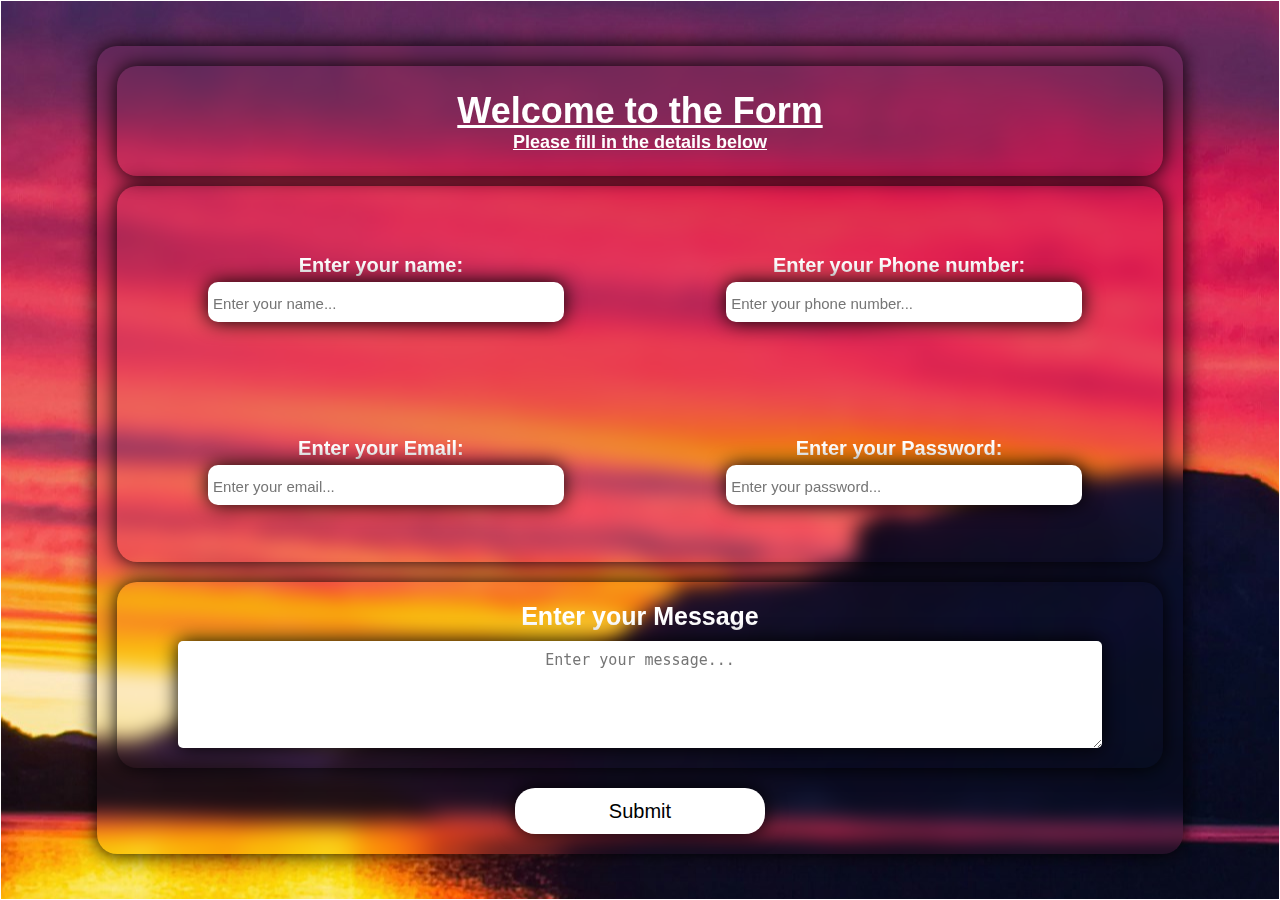
<file: Home Work 1/index.html>
<!DOCTYPE html>
<html lang="en">
<head>
    <meta charset="UTF-8">
    <meta name="viewport" content="width=device-width, initial-scale=1.0">
    <title>Home Work 1</title>
    <link rel="stylesheet" href="style.css">


</head>
<body>
    <div class="container">

        <div class="heading">
            <h1>Welcome to the Form</h1>
            <p>Please fill in the details below</p>
        </div>

        <div class="input">

            <div class="name">
                <h1>Enter your name: </h1>
                <input type="text" id="name" placeholder="Enter your name..."  grid-area="name" required >
            </div>
            <div class="phoneNumber">
                <h1>Enter your Phone number: </h1>
                <input type="number" id="Phone" placeholder="Enter your phone number..." grid-area="phone" required>
            </div>
            <div class="email">
                <h1>Enter your Email: </h1>
                <input type="email" id="email" placeholder="Enter your email..." grid-area="email" required>
            </div>
            <div class="password">
                <h1>Enter your Password: </h1>
                <input type="password" id="password" placeholder="Enter your password..." grid-area="password" required>
            </div>
            
        </div>
        <div class="message">
            <h1>Enter your Message </h1>
            <textarea id="message" placeholder="Enter your message..." required></textarea>
        </div>

        <div class="submit">
            <button id="submitButton" >Submit</button>
        </div>

    </div>
    
</body>

<script src="script.js"></script>

</html>
</file>
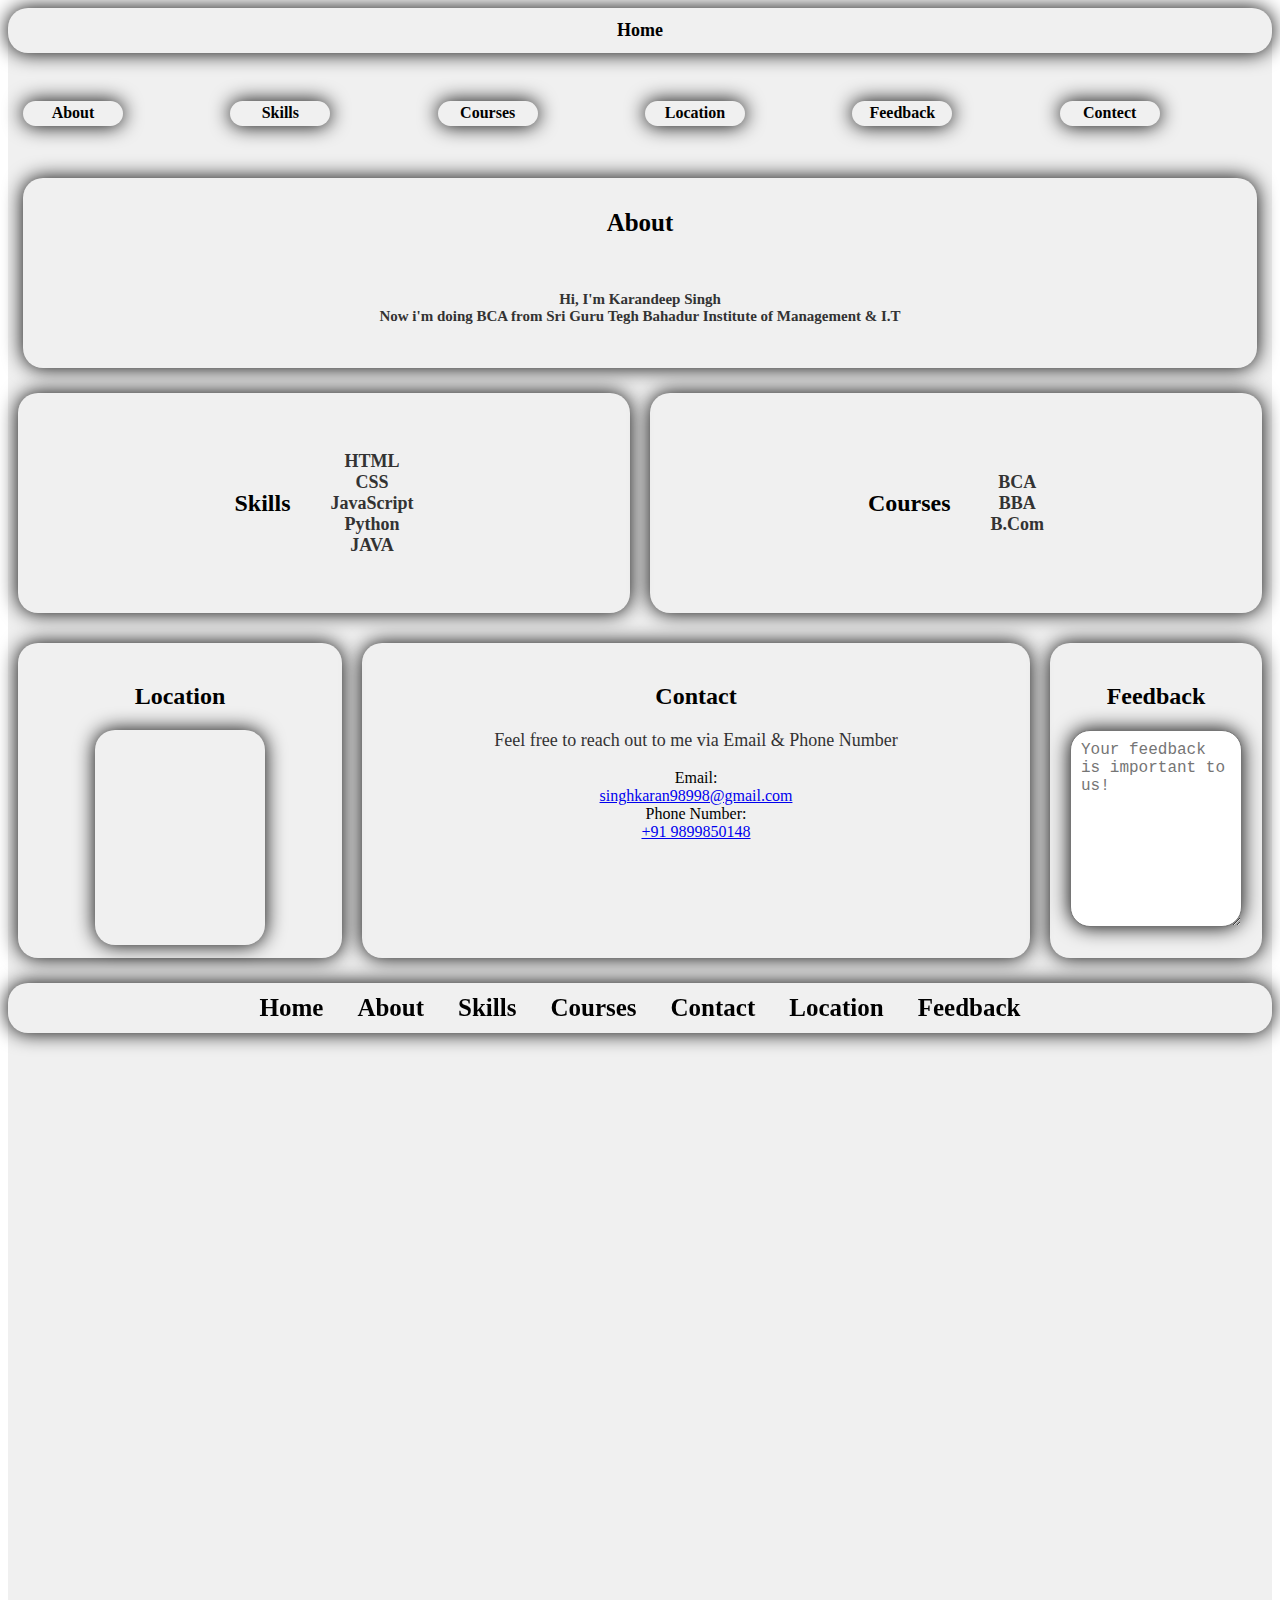
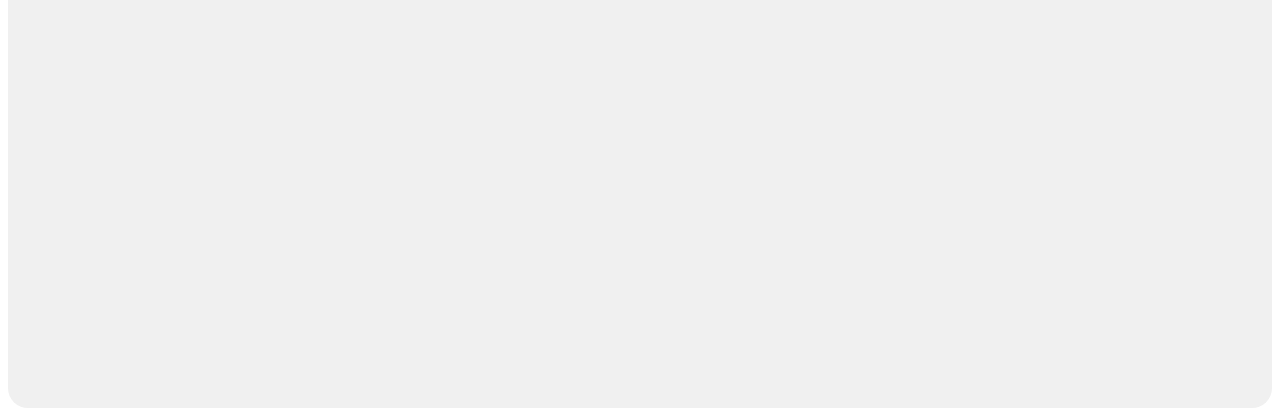
<file: Responsive_landing_page/index.html>
<!DOCTYPE html>
<html lang="en">
<head>
    <meta charset="UTF-8">
    <meta name="viewport" content="width=device-width, initial-scale=1.0">
    <title>Document</title>
    <link rel="stylesheet" href="Style.css">
</head>
<body>
    <div class="main">
        <div class="row1" >
            <h2 id="Home">Home</h2>
        </div>
        <div class="row2">
            <div class="row2clo1"><a href="#About">About</a></div>
            <div class="row2clo1"><a href="#Skills">Skills</a></div>
            <div class="row2clo1"><a href="#Courses">Courses</a></div>
            <div class="row2clo1"><a href="#Location">Location</a></div>
            <div class="row2clo1"><a href="#Feedback">Feedback</a></div>
            <div class="row2clo1"><a href="#Contect">Contect</a></div>
        </div>


        <div class="row3" >
            <h2 id="About">About</h2><br>
            <p>Hi, I'm Karandeep Singh<br>
                Now i'm doing BCA from Sri Guru Tegh Bahadur Institute of Management & I.T </p>
        </div>

        <div class="row4" >
            <div class="row4col1" >
                <h2>Skills</h2>
                <ul>
                    <li>HTML</li>
                    <li>CSS</li>
                    <li>JavaScript</li>
                    <li>Python</li>
                    <li>JAVA</li>
                </ul>


            </div>
            <div class="row4col1" >
                <h2>Courses</h2>
                <ul>
                    <li>BCA</li>
                    <li>BBA</li>
                    <li>B.Com</li>
                </ul>

            </div>
        </div>
        <div class="row5" >
            <div class="Location" style="grid-area: Location;">
                <h2>Location</h2>
                <iframe src="https://www.google.com/maps/embed?pb=!1m24!1m12!1m3!1d3329.2633176793574!2d77.28460437528827!3d28.612747825675555!2m3!1f0!2f0!3f0!3m2!1i1024!2i768!4f13.1!4m9!3e3!4m3!3m2!1d28.6128255!2d77.2871498!4m3!3m2!1d28.6126702!2d77.2872088!5e1!3m2!1sen!2sin!4v1751004073176!5m2!1sen!2sin"   loading="lazy" referrerpolicy="no-referrer-when-downgrade"></iframe>
            </div>
            <div class="Contact" style="grid-area: Contact;">
                <h2>Contact</h2>
                <P>Feel free to reach out to me via Email & Phone Number</P>
                
                Email: <br><a href="mailto:singhkaran98998@gmail.com">singhkaran98998@gmail.com</a></li><br>
                Phone Number: <br><a href="tel:+919899850148">+91 9899850148</a></li>
                
            </div>
            <div class="Feedback" style="grid-area: Feedback;">
                <h2>Feedback</h2>
            <textarea placeholder="Your feedback is important to us!"></textarea>
            </div>
        </div>
        <div class="row6" >
            <nav class="nav_bar">
                <a href="#Home">Home</a>
                <a href="#About">About</a>
                <a href="#Skills">Skills</a>
                <a href="#Courses">Courses</a>
                <a href="#Contact">Contact</a>
                <a href="#Location">Location</a>
                <a href="#Feedback">Feedback</a>
            </nav>
        </div>

    </div>

</body>
</html>
</file>
<file: Home Work 1/style.css>
*{
    margin: 0;
    padding: 0;
    box-sizing: border-box;
}

body {
    font-family: Arial, sans-serif;
    background:url(back.jpg) no-repeat center center fixed;
    color: white;
    width: 100%;
    height: 100vh;
    display: flex;
    justify-content: center;
    align-items: center;
    border: 1px solid;
}

@media screen and (min-width: 315px){
    .container {
        width: 95%;
        height: 90%;
        margin:50px;
        padding: 20px;
        background:transparent;
        box-shadow: 0 0 20px rgba(0, 0, 0, 1);
        border-radius: 20px;
        display: flex;
        align-items: center;
        flex-direction: column;
        backdrop-filter: blur(10px);

    }

    .heading {
        width: 100%;
        height:120px;
        font-size: 9px;
        text-align: center;
        text-decoration: underline;
        border-radius: 20px;
        display: flex;
        justify-content: center;
        align-items: center;
        flex-direction: column;
        box-shadow: 0 0 20px rgba(0, 0, 0, 1);
        font-weight: bold;
        box-shadow: 0 0 20px rgba(0, 0, 0, 1);
    }


    .input {
        width: 100%;
        height: 50%;
        margin-top: 10px;
        padding: 10px;
        border-radius: 20px;
        /* display: grid;
        grid-template-columns:repeat(1fr);
        grid-template-areas: 'name phone' 'email password' ; */
        /* gap: 10px;
        align-items: center; */
        box-shadow: 0 0 20px rgba(0, 0, 0, 1);
    }

    .input h1{
        font-weight:bold;
        font-size: 10px;
        margin-top: 10px;
    }

    .input input {
        width: 70%;
        height: 30px;
        margin-left: 10px;
        padding-left: 5px;
        border: none;
        outline: none;
        border-radius: 10px;
        font-size:10px;
        box-shadow: 0 0 20px rgba(0, 0, 0, 1);
        margin-top: 9px;
    }

    .input input::placeholder {
        font-size: 8.5px;
    }


    .name{

        display: flex;
        flex-direction: column;
        align-items: center; 
        text-align: center;
    }
    
    
    .phoneNumber{
        display: flex;
        flex-direction: column;
        align-items: center;
        text-align: center;
    }
    .email{
        display: flex;
        flex-direction: column;
        align-items: center;
        text-align: center;
    }
    .password{
        display: flex;
        flex-direction: column;
        align-items: center;
        text-align: center;
    }

    .message {
        width: 100%;
        height: 150px;
        margin-top: 10px;
        padding: 10px;
        border-radius: 20px;
        box-shadow: 0 0 20px rgba(0, 0, 0, 1);
        display: flex ;
        flex-direction: column;
        align-items: center;
    }


    .message h1{
        margin-top: 10px;
        font-weight:bold;
        font-size: 12px;
        text-align: center;
    }

    .message textarea {
        outline: none;
        border: none;
        margin: 10px;
        width: 90%;
        height: 70%;
        padding: 10px;
        border-radius: 5px;
        font-size: 10px;
        box-shadow: 0 0 20px rgba(0, 0, 0, 1);
    }

    textarea::placeholder{
        text-align: center;
        font-size: 10px;
    }

    .submit {
        width: 100px;
        height: 30px;
        margin-top: 20px;
        display: flex;
        justify-content: center;
        align-items: center;
        border-radius: 20px;
        overflow: hidden;
        box-shadow: 0 0 20px rgba(0, 0, 0, 1);
        transition: .5s ease;
    }

    .submit:hover {
        transform: scale(0.9);
    }

    .submit button {
        width: 100%;
        height: 100%;
        background-color: white;
        color:black;
        border: none;
        outline: none;
        font-size: 12px;
        cursor: pointer;
    }

}
@media screen and (min-width: 768px){
    .container {
        width: 85%;
        height: 90%;
        margin:50px;
        padding: 20px;
        background:transparent;
        box-shadow: 0 0 20px rgba(0, 0, 0, 1);
        border-radius: 20px;
        display: flex;
        align-items: center;
        flex-direction: column;

    }

    .heading {
        width: 100%;
        height:120px;
        font-size: 15px;
        text-align: center;
        text-decoration: underline;
        border-radius: 20px;
        display: flex;
        justify-content: center;
        align-items: center;
        flex-direction: column;
        box-shadow: 0 0 20px rgba(0, 0, 0, 1);
    }


    .input {
        width: 100%;
        height: 50%;
        margin-top: 10px;
        padding: 10px;
        border-radius: 20px;
        display: grid;
        grid-template-columns:repeat(1fr);
        grid-template-areas: 'name phone' 'email password' ;
        gap: 10px;
        align-items: center;
        box-shadow: 0 0 20px rgba(0, 0, 0, 1);

    }

    .input h1{
        font-weight:bold;
        font-size: 18px;
    }

    .input input {
        width: 70%;
        height: 30px;
        margin-left: 10px;
        padding-left: 5px;
        border: none;
        outline: none;
        border-radius: 10px;
        font-size:15px;
        box-shadow: 0 0 20px rgba(0, 0, 0, 1);
        margin-top: 5px;
    }

    .input input::placeholder {
        font-size: 12px;
    }

    .name{

        display: flex;
        flex-direction: column;
        align-items: center;
    }


    .phoneNumber{
        display: flex;
        flex-direction: column;
        align-items: center;
    }
    .email{
        display: flex;
        flex-direction: column;
        align-items: center;
    }
    .password{
        display: flex;
        flex-direction: column;
        align-items: center;
    }

    .message {
        border: none;
        outline: none;
        width: 100%;
        height: 200px;
        margin-top: 20px;
        padding: 10px;
        border-radius: 20px;
        box-shadow: 0 0 20px rgba(0, 0, 0, 1);
        display: flex ;
        flex-direction: column;
        align-items: center;
    }


    .message h1{
        margin-top: 10px;
        font-weight:bold;
        font-size: 20px;
        text-align: center;
    }

    .message textarea {
        margin: 10px;
        width: 90%;
        height: 70%;
        padding: 10px;
        border-radius: 5px;
        font-size: 15px;
        box-shadow: 0 0 20px rgba(0, 0, 0, 1);
    }

    textarea::placeholder{
        text-align: center;
        font-size: 15px;
    }

    .submit {
        width: 250px;
        height: 50px;
        margin-top: 20px;
        display: flex;
        justify-content: center;
        align-items: center;
        border-radius: 20px;
        overflow: hidden;
        box-shadow: 0 0 20px rgba(0, 0, 0, 1);
        transition: .5s ease;
    }

    .submit:hover {
        transform: scale(0.9);
    }

    .submit button {
        width: 100%;
        height: 100%;
        background-color: white;
        color:black;
        border: none;
        outline: none;
        font-size: 20px;
        cursor: pointer;
    }

}

@media screen and (min-width: 1024px) {


    .container {
        width: 85%;
        height: 90%;
        margin:50px;
        padding: 20px;
        background:transparent;
        box-shadow: 0 0 20px rgba(0, 0, 0, 1);
        border-radius: 20px;
        display: flex;
        align-items: center;
        flex-direction: column;

    }

    .heading {
        width: 100%;
        height:120px;
        font-size: 18px;
        text-align: center;
        text-decoration: underline;
        border-radius: 20px;
        display: flex;
        justify-content: center;
        align-items: center;
        flex-direction: column;
        box-shadow: 0 0 20px rgba(0, 0, 0, 1);
    }


    .input {
        width: 100%;
        height: 53%;
        margin-top: 10px;
        padding: 10px;
        border-radius: 20px;
        display: grid;
        grid-template-columns:repeat(1fr);
        grid-template-areas: 'name phone' 'email password' ;
        gap: 10px;
        align-items: center;
        box-shadow: 0 0 20px rgba(0, 0, 0, 1);

    }

    .input h1{
        font-weight:bold;
        font-size: 20px;
    }

    .input input {
        width: 70%;
        height: 40px;
        margin-left: 10px;
        padding-left: 5px;
        border: none;
        outline: none;
        border-radius: 10px;
        font-size:22px;
        box-shadow: 0 0 20px rgba(0, 0, 0, 1);
        margin-top: 5px;
    }

    .input input::placeholder {
        font-size: 15px;
    }

    .name{

        display: flex;
        flex-direction: column;
        align-items: center;
    }


    .phoneNumber{
        display: flex;
        flex-direction: column;
        align-items: center;
    }
    .email{
        display: flex;
        flex-direction: column;
        align-items: center;
    }
    .password{
        display: flex;
        flex-direction: column;
        align-items: center;
    }

    .message {
        border: none;
        outline: none;
        width: 100%;
        height: 200px;
        margin-top: 20px;
        padding: 10px;
        border-radius: 20px;
        box-shadow: 0 0 20px rgba(0, 0, 0, 1);
        display: flex ;
        flex-direction: column;
        align-items: center;
    }


    .message h1{
        margin-top: 10px;
        font-weight:bold;
        font-size: 25px;
        text-align: center;
    }

    .message textarea {
        margin: 10px;
        width: 90%;
        height: 70%;
        padding: 10px;
        border-radius: 5px;
        font-size: 15px;
        box-shadow: 0 0 20px rgba(0, 0, 0, 1);
    }

    textarea::placeholder{
        text-align: center;
        font-size: 15px;
    }

    .submit {
        width: 250px;
        height: 50px;
        margin-top: 20px;
        display: flex;
        justify-content: center;
        align-items: center;
        border-radius: 20px;
        overflow: hidden;
        box-shadow: 0 0 20px rgba(0, 0, 0, 1);
        transition: .5s ease;
    }

    .submit:hover {
        transform: scale(0.9);
    }

    .submit button {
        width: 100%;
        height: 100%;
        background-color: white;
        color:black;
        border: none;
        outline: none;
        font-size: 20px;
        cursor: pointer;
    }
}
@media screen and (min-width: 1440px) {


    .container {
        width: 85%;
        height: 90%;
        margin:50px;
        padding: 20px;
        background:transparent;
        box-shadow: 0 0 20px rgba(0, 0, 0, 1);
        border-radius: 20px;
        display: flex;
        align-items: center;
        flex-direction: column;

    }

    .heading {
        width: 100%;
        height:180px;
        font-size: 25px;
        text-align: center;
        text-decoration: underline;
        border-radius: 20px;
        display: flex;
        justify-content: center;
        align-items: center;
        flex-direction: column;
        box-shadow: 0 0 20px rgba(0, 0, 0, 1);
    }


    .input {
        width: 100%;
        height: 42%;
        margin-top: 10px;
        padding: 10px;
        border-radius: 20px;
        display: grid;
        grid-template-columns:repeat(1fr);
        grid-template-areas: 'name phone' 'email password' ;
        gap: 10px;
        align-items: center;
        box-shadow: 0 0 20px rgba(0, 0, 0, 1);

    }

    .input h1{
        font-weight:bold;
        font-size: 30px;
    }

    .input input {
        width: 70%;
        height: 65px;
        margin-left: 10px;
        padding-left: 5px;
        border: none;
        outline: none;
        border-radius: 10px;
        font-size:22px;
        box-shadow: 0 0 20px rgba(0, 0, 0, 1);
        margin-top: 5px;
    }

    .input input::placeholder {
        font-size: 25px;
    }

    .name{

        display: flex;
        flex-direction: column;
        align-items: center;
    }


    .phoneNumber{
        display: flex;
        flex-direction: column;
        align-items: center;
    }
    .email{
        display: flex;
        flex-direction: column;
        align-items: center;
    }
    .password{
        display: flex;
        flex-direction: column;
        align-items: center;
    }

    .message {
        border: none;
        outline: none;
        width: 100%;
        height: 250px;
        margin-top: 20px;
        padding: 10px;
        border-radius: 20px;
        box-shadow: 0 0 20px rgba(0, 0, 0, 1);
        display: flex ;
        flex-direction: column;
        align-items: center;
    }


    .message h1{
        margin-top: 10px;
        font-weight:bold;
        font-size: 35px;
        text-align: center;
    }

    .message textarea {
        margin: 10px;
        width: 90%;
        height: 70%;
        padding: 10px;
        border-radius: 5px;
        font-size: 15px;
        box-shadow: 0 0 20px rgba(0, 0, 0, 1);
    }

    textarea::placeholder{
        text-align: center;
        font-size: 25px;
    }

    .submit {
        width: 250px;
        height: 50px;
        margin-top: 20px;
        display: flex;
        justify-content: center;
        align-items: center;
        border-radius: 20px;
        overflow: hidden;
        box-shadow: 0 0 20px rgba(0, 0, 0, 1);
        transition: .5s ease;
    }

    .submit:hover {
        transform: scale(0.9);
    }

    .submit button {
        width: 100%;
        height: 100%;
        background-color: white;
        color:black;
        border: none;
        outline: none;
        font-size: 25px;
        cursor: pointer;
    }
}
</file>
<file: Responsive_landing_page/Style.css>
.main{
    width:100%;
    height:2000px;
    background-color: #f0f0f0;
    border-radius: 20px;


}

@media (max-width:480px) {



    .row1{
        height:45px;
        background:transparent;
        color: black;
        display: flex;
        justify-content: space-around;
        align-items: center;
        border-radius: 20px;
        box-shadow: 0 0 20px rgba(0,0,0,1);
    }

    .row1 h2{
        font-weight: bold;
        font-size: 18px;
    }

    .row2{
        height:200px;
        display: grid;
        justify-content: space-around;
        grid-template-columns: repeat(auto-fit, minmax(150px, 1fr));
    }

    .row2clo1{
        height:40px;
        margin:10px;
        align-items: center;
        background: transparent;
        border-radius: 20px;
        box-shadow: 0 0 20px rgba(0,0,0,1);
        display: flex;
        justify-content: space-around;
        align-items: center;
        transition: .5s ease;
    }

    .row2clo1:hover{
        transform: scale(1.2);
    }
    
    .row2clo1 a{
        text-decoration: none;
        color: black;
        font-weight: bold;
    }
    
    .row3{
        margin: 15px;
        height:170px;
        background: transparent;
        text-align: center;
        border-radius: 20px;
        box-shadow: 0 0 20px rgba(0,0,0,1);
        padding: 10px 0;
        transition: .5s ease;

    }
    .row3:hover{
        transform: scale(1.2);
    } 
    
    .row3 h2{
        text-align: center;
        font-size: 20px;
        font-weight: bold;
    }
    
    .row3 p{
        font-size: 15px;
        color: #333;
        font-weight: bold;
    }
    
    .row4{
        height:475px;
        background: transparent;
        text-align: center;
        border-radius: 20px;
    }
    
    .row4col1{
        height:200px;
        margin:10px;
        background: transparent;
        border-radius: 20px;
        box-shadow: 0 0 20px rgba(0,0,0,1);
        padding: 10px;
        display: flex;
        justify-content: center;
        align-items: center;
        transition: .5s ease;
    }
    
    .row4col1:hover{
        transform: scale(1.2);
    } 
    
    .row4col1 h2{
        text-align: center;
        font-size: 24px;
    }
    
    .row4col1 ul{
        text-align: center;
        list-style: none;
        font-size: 18px;
        color: #333;
        font-weight: bold;
    }
    
    
    .row5{
        height:1000px;
        background: transparent;
        text-align: center;
        border-radius: 20px;
    }
    
    .Location{
        margin:10px;
        background: transparent;
        border-radius: 20px;
        text-align: center;
        box-shadow: 0 0 20px rgba(0,0,0,1);
        padding: 20px;
        height: 275px;
    }
    
    .Location iframe{ 
        width: 180px;
        height: 180px;
        border: 0;
        border-radius: 20px;
        box-shadow: 0 0 20px rgba(0,0,0,1);
        padding: 10px;
        transition: .5s ease;   
    }
    .Location iframe:hover{
        transform: scale(1.2);
    }
    
    .Feedback{
        margin:10px;
        background: transparent;
        border-radius: 20px;
        text-align: center;
        box-shadow: 0 0 20px rgba(0,0,0,1);
        padding: 20px;
        height: 275px;
    }
    
    .Feedback textarea{ 
        height: 175px;
        border-radius: 20px;
        padding: 10px;
        font-size: 16px;
        box-shadow: 0 0 20px rgba(0,0,0,1);
        transition: .5s ease;   
    }
    .Feedback textarea:hover{
        transform: scale(1.2);
    }
    
    .Contact{
        height:275px;
        margin:10px;
        background: transparent;
        border-radius: 20px;
        text-align: center;
        box-shadow: 0 0 20px rgba(0,0,0,1);
        padding: 20px;
    }
    
    .Contact h2{
        font-size: 24px;
    }
    
    .Contact p{
        font-size: 18px;
        color: #333;
    }
    
    
    .row6{
        height: 50px;
        display: flex;
        justify-content: space-around;
        align-items: center;
        border-radius: 20px;
        box-shadow: 0 0 20px rgba(0,0,0,1);
    }
    
    .row6 a{
        text-decoration: none;
        color: black;
        font-size: 10px;
        font-weight: bold;
    }
}

@media (min-width:481px) {
    
    
    
    .row1{
        height:45px;
        background:transparent;
        color: black;
        display: flex;
        justify-content: space-around;
        align-items: center;
        border-radius: 20px;
        box-shadow: 0 0 20px rgba(0,0,0,1);
    }
    
    .row1 h2{
        font-weight: bold;
        font-size: 18px;
    }

    .row2{
        height:160px;
        display: grid;
        justify-content: space-around;
        grid-template-columns: repeat(auto-fit, minmax(150px, 1fr));
    }
    
    .row2clo1{
        height:40px;
        margin:10px;
        align-items: center;
        background: transparent;
        border-radius: 20px;
        box-shadow: 0 0 20px rgba(0,0,0,1);
        display: flex;
        justify-content: space-around;
        align-items: center;
        transition: .5s ease;
    }
    
    .row2clo1 a{
        text-decoration: none;
        color: black;
        font-weight: bold;
    }
    
    .row3{
        margin: 15px;
        height:170px;
        background: transparent;
        text-align: center;
        border-radius: 20px;
        box-shadow: 0 0 20px rgba(0,0,0,1);
        padding: 10px 0;
        transition: .5s ease;
        
    }
    
    .row3 h2{
        text-align: center;
        font-size: 20px;
        font-weight: bold;
    }
    
    .row3 p{
        font-size: 15px;
        color: #333;
        font-weight: bold;
    }
    
    .row4{
        height:475px;
        background: transparent;
        text-align: center;
        border-radius: 20px;
    }
    
    .row4col1{
        height:200px;
        margin:10px;
        background: transparent;
        border-radius: 20px;
        box-shadow: 0 0 20px rgba(0,0,0,1);
        padding: 10px;
        display: flex;
        justify-content: center;
        align-items: center;
        transition: .5s ease;
    }
    
    .row4col1 h2{
        text-align: center;
        font-size: 24px;
    }
    
    .row4col1 ul{
        text-align: center;
        list-style: none;
        font-size: 18px;
        color: #333;
        font-weight: bold;
    }
    
    
    .row5{
        height:1000px;
        background: transparent;
        text-align: center;
        border-radius: 20px;
    }
    
    .Location{
        margin:10px;
        background: transparent;
        border-radius: 20px;
        text-align: center;
        box-shadow: 0 0 20px rgba(0,0,0,1);
        padding: 20px;
        height: 275px;
    }
    
    .Location iframe{ 
        width: 300px;
        height: 180px;
        border: 0;
        border-radius: 20px;
        box-shadow: 0 0 20px rgba(0,0,0,1);
        padding: 10px;   
        transition: .5s ease;
    }
    
    .Feedback{
        margin:10px;
        background: transparent;
        border-radius: 20px;
        text-align: center;
        box-shadow: 0 0 20px rgba(0,0,0,1);
        padding: 20px;
        height: 275px;
    }
    
    .Feedback textarea{
        width: 300px; 
        height: 175px;
        border-radius: 20px;
        padding: 10px;
        font-size: 16px;
        box-shadow: 0 0 20px rgba(0,0,0,1);   
        transition: .5s ease;
    }
    
    .Contact{
        height:275px;
        margin:10px;
        background: transparent;
        border-radius: 20px;
        text-align: center;
        box-shadow: 0 0 20px rgba(0,0,0,1);
        padding: 20px;
    }
    
    .Contact h2{
        font-size: 24px;
    }
    
    .Contact p{
        font-size: 18px;
        color: #333;
    }
    
    
    .row6{
        height: 50px;
        display: flex;
        justify-content: space-around;
        align-items: center;
        border-radius: 20px;
        box-shadow: 0 0 20px rgba(0,0,0,1);
    }
    
    .row6 a{
        text-decoration: none;
        color: black;
        font-size: 12px;
        font-weight: bold;
        margin: 5px;
    }
    .Feedback textarea:hover{
        transform: scale(1.2);
    }
    .Location iframe:hover{
        transform: scale(1.2);
    }
    .row4col1:hover{
        transform: scale(1.2);
    } 
    .row3:hover{
        transform: scale(1.2);
    } 
    .row2clo1:hover{
        transform: scale(1.2);
    }
}

@media (min-width:615px){
    .row2{
        margin: 5px;
        height: 100px;
        display: grid;
        justify-content: center;
        align-items: center;
        grid-template-columns: repeat(6, 1fr);
    }
    
    .row2clo1{
        height:40px;
        margin:5px;
        float:left ;
        align-items: center;
        background: transparent;
        border-radius: 20px;
        box-shadow: 0 0 20px rgba(0,0,0,1);
        display: flex;
        justify-content: center;
        align-items: center;
        transition: .5s ease;
    }
    
    .row2clo1 a{
        text-decoration: none;
        color: black;
        font-weight: bold;
    }
    
    .row3{
        margin: 15px;
        height:170px;
        background: transparent;
        text-align: center;
        border-radius: 20px;
        box-shadow: 0 0 20px rgba(0,0,0,1);
        padding: 10px 0;
        transition: .5s ease;
        
    }
    
    .row3 h2{
        text-align: center;
        font-size: 25px;
        font-weight: bold;
    }
    
    .row3 p{
        font-size: 15px;
        color: #333;
        font-weight: bold;
    }
    
    .row4{
        height:250px;
        background: transparent;
        text-align: center;
        border-radius: 20px;
        display: grid;
        grid-template-columns: repeat(2, 1fr);
    }
    
    .row4col1{
        height:200px;
        margin:10px;
        background: transparent;
        border-radius: 20px;
        box-shadow: 0 0 20px rgba(0,0,0,1);
        padding: 10px;
        display: flex;
        justify-content: center;
        align-items: center;
        transition: .5s ease;
    }
    
    .row4col1 h2{
        text-align: center;
        font-size: 24px;
    }
    
    .row4col1 ul{
        text-align: center;
        list-style: none;
        font-size: 18px;
        color: #333;
        font-weight: bold;
    }
    
    
    .row5{
        height:700px;
        background: transparent;
        text-align: center;
        border-radius: 20px;
        display: grid;
        grid-template-columns: 1fr, 2fr ;
        grid-template-areas: 'Location Contact' 'Location Feedback';
    }
    
    .Location{
        margin:10px;
        background: transparent;
        border-radius: 20px;
        text-align: center;
        box-shadow: 0 0 20px rgba(0,0,0,1);
        padding: 20px;
        height: 625px;
        
    }
    
    .Location iframe{ 
        width: 250px;
        height: 535px;
        border: 0;
        border-radius: 20px;
        box-shadow: 0 0 20px rgba(0,0,0,1);
        padding: 10px;
        transition: .5s ease;   
    }
    
    .Feedback{
        margin:10px;
        background: transparent;
        border-radius: 20px;
        text-align: center;
        box-shadow: 0 0 20px rgba(0,0,0,1);
        padding: 20px;
        height: 275px;
    }
    
    .Feedback textarea{
        width: 200px; 
        height: 175px;
        border-radius: 20px;
        padding: 10px;
        font-size: 16px;
        box-shadow: 0 0 20px rgba(0,0,0,1);
        transition: .5s ease;   
    }
    
    
    
    .Contact{
        height:275px;
        margin:10px;
        background: transparent;
        border-radius: 20px;
        text-align: center;
        box-shadow: 0 0 20px rgba(0,0,0,1);
        padding: 20px;
    }
    
    .Contact h2{
        font-size: 24px;
    }
    
    .Contact p{
        font-size: 18px;
        color: #333;
    }
    
    .row6{
        height: 50px;
        display: flex;
        justify-content: space-around;
        align-items: center;
        border-radius: 20px;
        box-shadow: 0 0 20px rgba(0,0,0,1);
    }
    
    .row6 a{
        text-decoration: none;
        color: black;
        font-size: 12px;
        font-weight: bold;
        margin: 15px;
    }
    .Feedback textarea:hover{
        transform: scale(1.2);
    }
    .Location iframe:hover{
        transform: scale(1.2);
    }
    .row4col1:hover{
        transform: scale(1.2);
    } 
    .row3:hover{
        transform: scale(1.2);
    } 
    .row2clo1:hover{
        transform: scale(1.2);
    }
    
}

@media (min-width:769px) {
    
    
    
    .row1{
        height:45px;
        background:transparent;
        color: black;
        display: flex;
        justify-content: space-around;
        align-items: center;
        border-radius: 20px;
        box-shadow: 0 0 20px rgba(0,0,0,1);
    }

    .row1 h2{
        font-weight: bold;
        font-size: 18px;
    }
    
    .row2{
        margin: 10px;
        height: 100px;
        display: grid;
        justify-content: space-around;
        align-items: center;
        grid-template-columns: repeat(6,1fr);
    }
    
    .row2clo1{
        width: 100px;
        height:25px;
        background: transparent;
        border-radius: 20px;
        box-shadow: 0 0 20px rgba(0,0,0,1);
        transition: .5s ease;
        
    }
    
    .row2clo1 a{
        text-decoration: none;
        color: black;
        font-weight: bold;
    }

    .row3{
        margin: 15px;
        height:170px;
        background: transparent;
        text-align: center;
        border-radius: 20px;
        box-shadow: 0 0 20px rgba(0,0,0,1);
        padding: 10px 0;
        transition: .5s ease;
        
    }
    
    .row3 h2{
        text-align: center;
        font-size: 25px;
        font-weight: bold;
    }
    
    .row3 p{
        font-size: 15px;
        color: #333;
        font-weight: bold;
    }
    
    .row4{
        height:250px;
        background: transparent;
        text-align: center;
        border-radius: 20px;
    }

    .row4col1{
        height:200px;
        margin:10px;
        background: transparent;
        border-radius: 20px;
        box-shadow: 0 0 20px rgba(0,0,0,1);
        padding: 10px;
        display: flex;
        justify-content: center;
        align-items: center;
        transition: .5s ease;
    }

    .row4col1 h2{
        text-align: center;
        font-size: 24px;
    }
    
    .row4col1 ul{
        text-align: center;
        list-style: none;
        font-size: 18px;
        color: #333;
        font-weight: bold;
    }
    
    
    .row5{
        height:350px;
        background: transparent;
        text-align: center;
        border-radius: 20px;
        display: grid;
        grid-template-columns: 1fr 2fr;
        grid-template-areas: 'Location Contact Feedback ' ;
    }
    
    .Location{
        margin:10px;
        background: transparent;
        border-radius: 20px;
        text-align: center;
        box-shadow: 0 0 20px rgba(0,0,0,1);
        padding: 20px;
        height: 275px;
    }
    
    .Location iframe{ 
        width: 150px;
        height: 195px;
        border: 0;
        border-radius: 20px;
        box-shadow: 0 0 20px rgba(0,0,0,1);
        padding: 10px;   
        transition: .5s ease;
    }
    
    .Feedback{
        margin:10px;
        background: transparent;
        border-radius: 20px;
        text-align: center;
        box-shadow: 0 0 20px rgba(0,0,0,1);
        padding: 20px;
        height: 275px;
    }
    
    .Feedback textarea{
        width: 150px; 
        height: 175px;
        border-radius: 20px;
        padding: 10px;
        font-size: 16px;
        box-shadow: 0 0 20px rgba(0,0,0,1);   
        transition: .5s ease;
    }
    
    
    .Contact{
        height:275px;
        margin:10px;
        background: transparent;
        border-radius: 20px;
        text-align: center;
        box-shadow: 0 0 20px rgba(0,0,0,1);
        padding: 20px;
    }
    
    .Contact h2{
        font-size: 24px;
    }

    .Contact p{
        font-size: 18px;
        color: #333;
    }
    
    
    .row6{
        height: 50px;
        display: flex;
        justify-content: space-around;
        align-items: center;
        border-radius: 20px;
        box-shadow: 0 0 20px rgba(0,0,0,1);
    }
    
    .row6 a{
        text-decoration: none;
        color: black;
        font-size: 15px;
        font-weight: bold;
        margin:20px;
    }
    .Feedback textarea:hover{
        transform: scale(1.2);
    }
    .Location iframe:hover{
        transform: scale(1.2);
    }
    .row4col1:hover{
        transform: scale(1.2);
    } 
    .row3:hover{
        transform: scale(1.2);
    } 
    .row2clo1:hover{
        transform: scale(1.2);
    }
}

@media (min-width:1025px) {
    
    
    
    .row1{
        height:45px;
        background:transparent;
        color: black;
        display: flex;
        justify-content: space-around;
        align-items: center;
        border-radius: 20px;
        box-shadow: 0 0 20px rgba(0,0,0,1);
    }

    .row1 h2{
        font-weight: bold;
        font-size: 18px;
    }
    
    .row2{
        margin: 10px;
        height: 100px;
        display: grid;
        justify-content: space-around;
        align-items: center;
        grid-template-columns: repeat(6,1fr);
    }
    
    .row2clo1{
        width: 100px;
        height:25px;
        background: transparent;
        border-radius: 20px;
        box-shadow: 0 0 20px rgba(0,0,0,1);
        transition: .5s ease;
        
    }
    
    .row2clo1 a{
        text-decoration: none;
        color: black;
        font-weight: bold;
    }
    
    .row3{
        margin: 15px;
        height:170px;
        background: transparent;
        text-align: center;
        border-radius: 20px;
        box-shadow: 0 0 20px rgba(0,0,0,1);
        padding: 10px 0;
        transition: .5s ease;
        
    }
    
    .row3 h2{
        text-align: center;
        font-size: 25px;
        font-weight: bold;
    }
    
    .row3 p{
        font-size: 15px;
        color: #333;
        font-weight: bold;
    }
    
    .row4{
        height:250px;
        background: transparent;
        text-align: center;
        border-radius: 20px;
    }
    
    .row4col1{
        height:200px;
        margin:10px;
        background: transparent;
        border-radius: 20px;
        box-shadow: 0 0 20px rgba(0,0,0,1);
        padding: 10px;
        display: flex;
        justify-content: center;
        align-items: center;
        transition: .5s ease;
    }
    
    .row4col1 h2{
        text-align: center;
        font-size: 24px;
    }
    
    .row4col1 ul{
        text-align: center;
        list-style: none;
        font-size: 18px;
        color: #333;
        font-weight: bold;
    }
    
    
    .row5{
        height:350px;
        background: transparent;
        text-align: center;
        border-radius: 20px;
        display: grid;
        grid-template-columns: 1fr 2fr;
        grid-template-areas: 'Location Contact Feedback ' ;
    }
    
    .Location{
        margin:10px;
        background: transparent;
        border-radius: 20px;
        text-align: center;
        box-shadow: 0 0 20px rgba(0,0,0,1);
        padding: 20px;
        height: 275px;
    }
    
    .Location iframe{ 
        width: 150px;
        height: 195px;
        border: 0;
        border-radius: 20px;
        box-shadow: 0 0 20px rgba(0,0,0,1);
        padding: 10px;   
        transition: .5s ease;
    }
    
    .Feedback{
        margin:10px;
        background: transparent;
        border-radius: 20px;
        text-align: center;
        box-shadow: 0 0 20px rgba(0,0,0,1);
        padding: 20px;
        height: 275px;
    }
    
    .Feedback textarea{
        width: 150px; 
        height: 175px;
        border-radius: 20px;
        padding: 10px;
        font-size: 16px;
        box-shadow: 0 0 20px rgba(0,0,0,1);   
        transition: .5s ease;
    }
    
    
    .Contact{
        height:275px;
        margin:10px;
        background: transparent;
        border-radius: 20px;
        text-align: center;
        box-shadow: 0 0 20px rgba(0,0,0,1);
        padding: 20px;
    }
    
   .Contact h2{
       font-size: 24px;
    }
    
    .Contact p{
        font-size: 18px;
        color: #333;
    }
    
    .row6{
        height: 50px;
        display: flex;
        justify-content: space-around;
        align-items: center;
        border-radius: 20px;
        box-shadow: 0 0 20px rgba(0,0,0,1);
    }
    
    .row6 a{
        text-decoration: none;
        color: black;
        font-size: 25px;
        font-weight: bold;
        margin: 15px;
    }
    .Feedback textarea:hover{
        transform: scale(1.2);
    }
    .Location iframe:hover{
        transform: scale(1.2);
    }
    .row4col1:hover{
        transform: scale(1.2);
    } 
    .row3:hover{
        transform: scale(1.2);
    } 
    .row2clo1:hover{
        transform: scale(1.2);
    }
}
</file>
